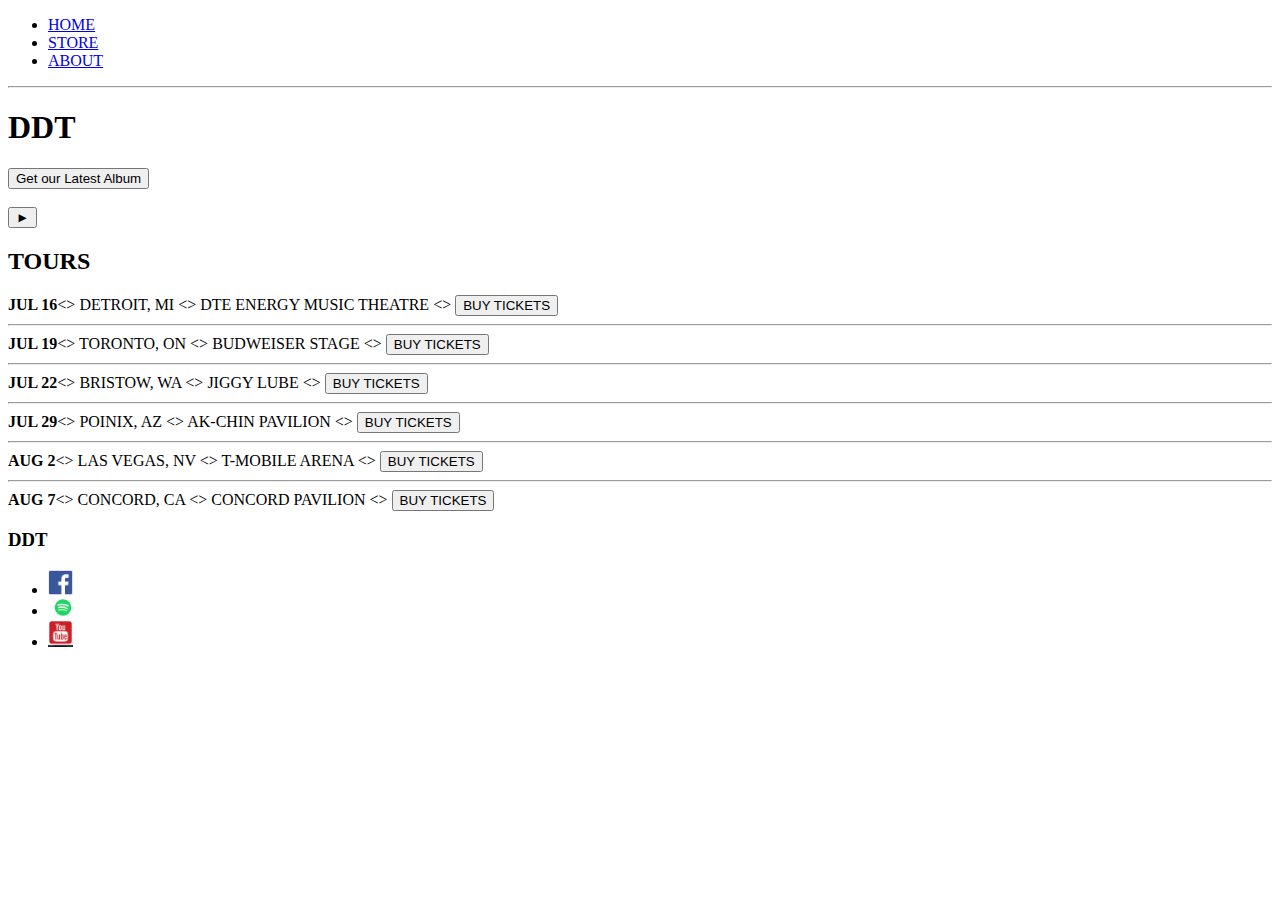
<file: DDT About/index.html>
<!DOCTYPE html>
<html lang="en">

<head>
    <title>DDT</title>
    <meta name="description" content="This is the description">
</head>

<body>
    <header>
        <nav>
            <ul>
                <li><a href="index.html">HOME</a></li>
                <li><a href="store.html">STORE</a></li>
                <li><a href="about.html">ABOUT</a></li>
            </ul>
        </nav>
        <hr>
        <h1>DDT</h1>
        <button type="button">Get our Latest Album</button>
        <br>
        <br>
        <!-- TODO: Find a suitable background image -->
        <button type="button">&#9658</button>
    </header>

    <section>
        <h2>TOURS</h2>
        <div>
            <div>
                <b>JUL 16</b>&lt;&gt;
                <span>DETROIT, MI</span> &lt;&gt;
                <span>DTE ENERGY MUSIC THEATRE</span> &lt;&gt;
                <button type="button">BUY TICKETS</button>
                <hr>
            </div>
            <div>
                <b>JUL 19</b>&lt;&gt;
                <span>TORONTO, ON</span> &lt;&gt;
                <span>BUDWEISER STAGE</span> &lt;&gt;
                <button type="button">BUY TICKETS</button>
                <hr>
            </div>
            <div>
                <b>JUL 22</b>&lt;&gt;
                <span>BRISTOW, WA</span> &lt;&gt;
                <span>JIGGY LUBE</span> &lt;&gt;
                <button type="button">BUY TICKETS</button>
                <hr>
            </div>
            <div>
                <b>JUL 29</b>&lt;&gt;
                <span>POINIX, AZ</span> &lt;&gt;
                <span>AK-CHIN PAVILION</span> &lt;&gt;
                <button type="button">BUY TICKETS</button>
                <hr>
            </div>
            <div>
                <b>AUG 2</b>&lt;&gt;
                <span>LAS VEGAS, NV</span> &lt;&gt;
                <span>T-MOBILE ARENA</span> &lt;&gt;
                <button type="button">BUY TICKETS</button>
                <hr>
            </div>
            <div>
                <b>AUG 7</b>&lt;&gt;
                <span>CONCORD, CA</span> &lt;&gt;
                <span>CONCORD PAVILION</span> &lt;&gt;
                <button type="button">BUY TICKETS</button>
            </div>
        </div>
    </section>

    <footer>
        <h3>DDT</h3>
        <ul>
            <li>
                <a href="https://facebook.com" target="_blank">
                    <img src="Images/Facebook Logo.png" width="25">
                </a>
            </li>
            <li>
                <a href="https://spotify.com" target="_blank">
                    <img src="Images/Spotify Logo.png" width="30">
                </a>
            </li>
            <li>
                <a href="https://youtube.com" target="_blank">
                    <img src="Images/Youtube Logo.png" width="25">
                </a>
            </li>
        </ul>
    </footer>
</body>

</html>
</file>
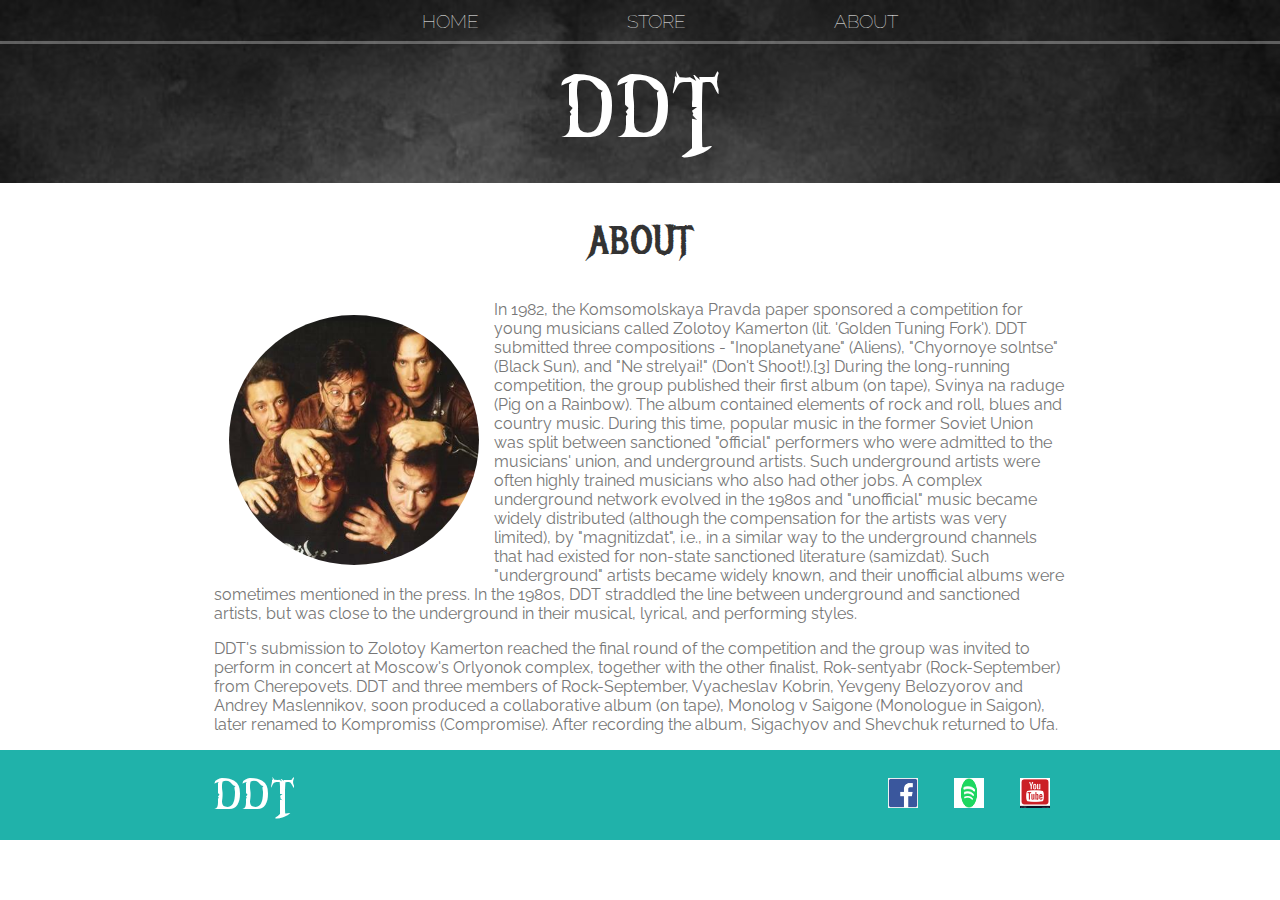
<file: DDT About/about.html>
<!DOCTYPE html>
<html lang="en">

<head>
    <title>DDT | About</title>
    <meta name="description" content="This is the description">
    <link rel="stylesheet" href="styles.css">
</head>

<body>
    <header class="main-header">
        <nav class="nav main-nav">
            <ul>
                <li><a href="index.html">HOME</a></li>
                <li><a href="store.html">STORE</a></li>
                <li><a href="about.html">ABOUT</a></li>
            </ul>
        </nav>
        <h1 class="band-name band-name-large">DDT</h1>

    </header>
    <section class="content-section container">
        <h2 class="section-header">ABOUT</h2>
        <img class="about-band-image" src="Images/DDT Band Members.png">
        <p>In 1982, the Komsomolskaya Pravda paper sponsored a competition for young musicians called Zolotoy Kamerton (lit. 'Golden Tuning Fork'). DDT submitted three compositions - "Inoplanetyane" (Aliens), "Chyornoye solntse" (Black Sun), and "Ne strelyai!"
            (Don't Shoot!).[3] During the long-running competition, the group published their first album (on tape), Svinya na raduge (Pig on a Rainbow). The album contained elements of rock and roll, blues and country music. During this time, popular
            music in the former Soviet Union was split between sanctioned "official" performers who were admitted to the musicians' union, and underground artists. Such underground artists were often highly trained musicians who also had other jobs. A
            complex underground network evolved in the 1980s and "unofficial" music became widely distributed (although the compensation for the artists was very limited), by "magnitizdat", i.e., in a similar way to the underground channels that had existed
            for non-state sanctioned literature (samizdat). Such "underground" artists became widely known, and their unofficial albums were sometimes mentioned in the press. In the 1980s, DDT straddled the line between underground and sanctioned artists,
            but was close to the underground in their musical, lyrical, and performing styles.</p>
        <p>DDT's submission to Zolotoy Kamerton reached the final round of the competition and the group was invited to perform in concert at Moscow's Orlyonok complex, together with the other finalist, Rok-sentyabr (Rock-September) from Cherepovets. DDT
            and three members of Rock-September, Vyacheslav Kobrin, Yevgeny Belozyorov and Andrey Maslennikov, soon produced a collaborative album (on tape), Monolog v Saigone (Monologue in Saigon), later renamed to Kompromiss (Compromise). After recording
            the album, Sigachyov and Shevchuk returned to Ufa.</p>
    </section>
    <footer class="main-footer">
        <div class="container main-footer-container">
            <h3 class="band-name">DDT</h3>
            <ul class="nav footer-nav">
                <li>
                    <a href="https://facebook.com" target="_blank">
                        <img src="Images/Facebook Logo.png" width="25">
                    </a>
                </li>
                <li>
                    <a href="https://spotify.com" target="_blank">
                        <img src="Images/Spotify Logo.png" width="30">
                    </a>
                </li>
                <li>
                    <a href="https://youtube.com" target="_blank">
                        <img src="Images/Youtube Logo.png" width="25">
                    </a>
                </li>
            </ul>
        </div>
    </footer>
</body>

</html>
</file>
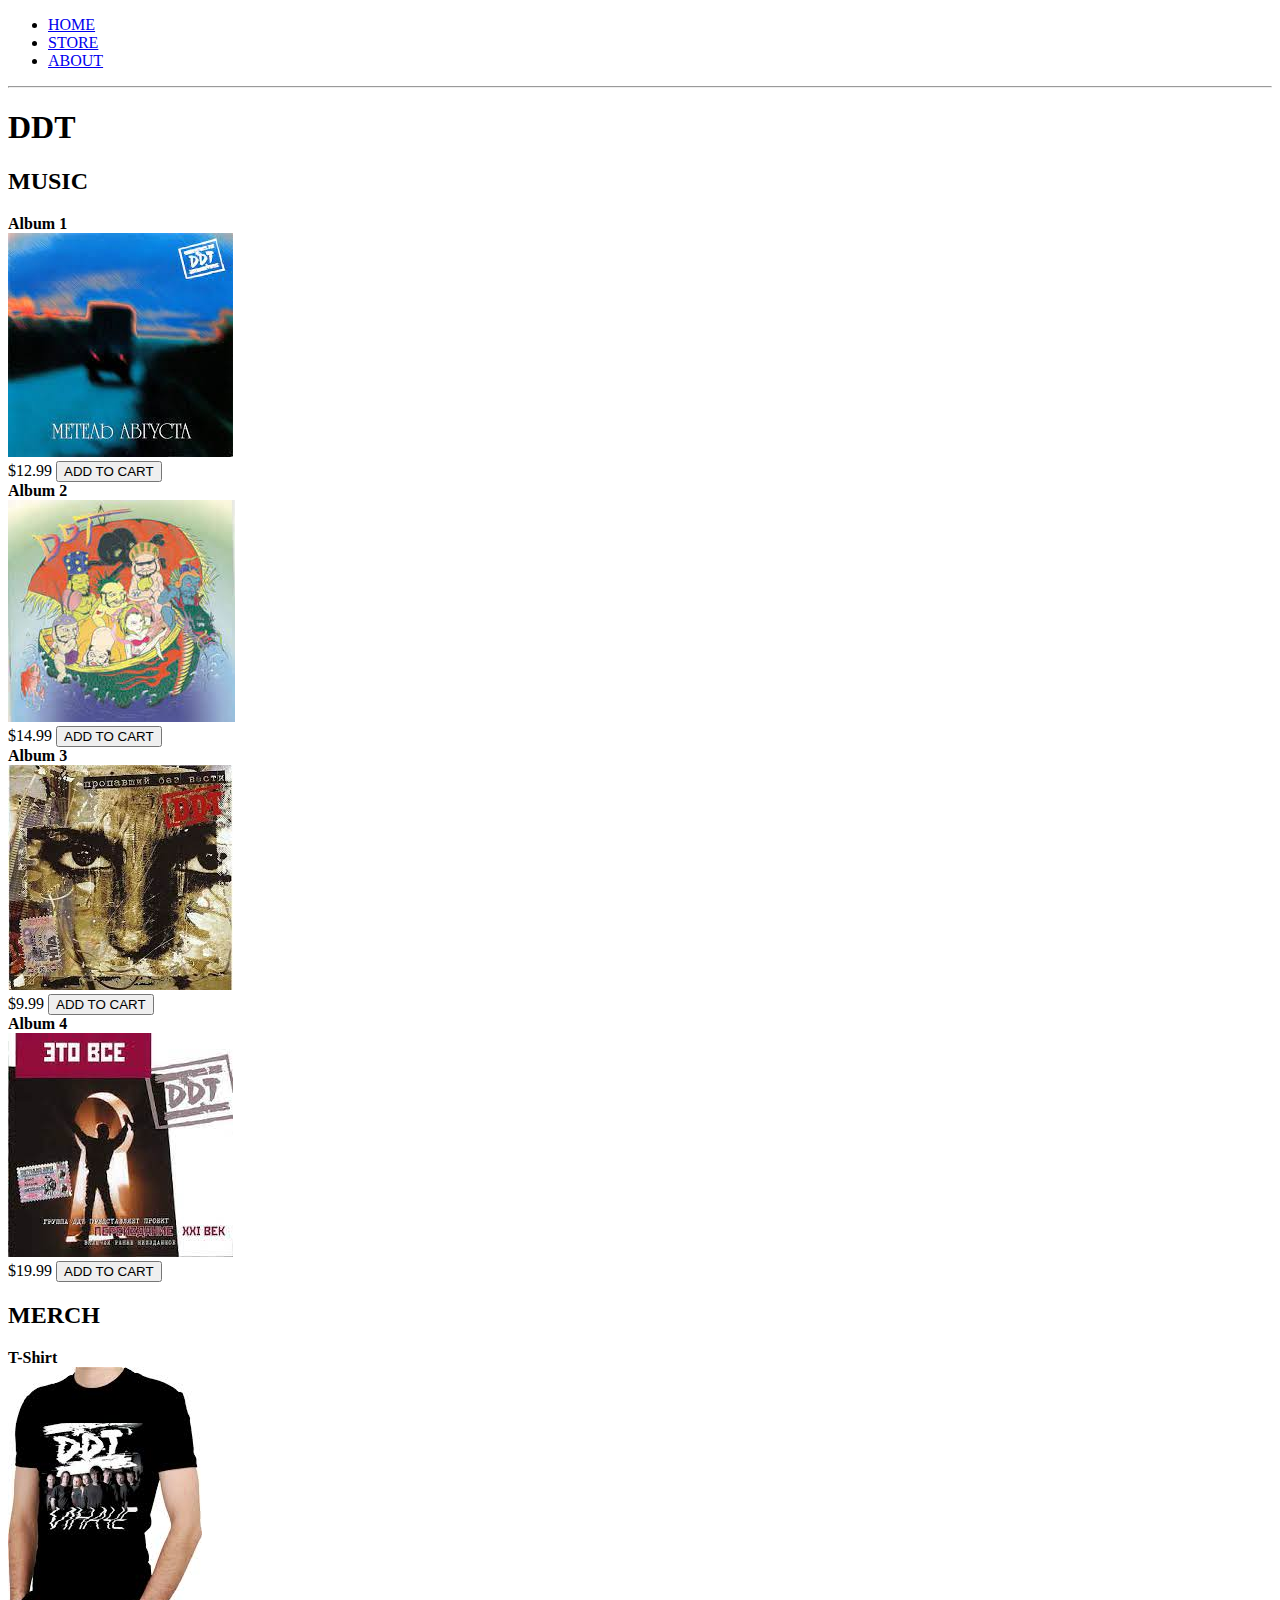
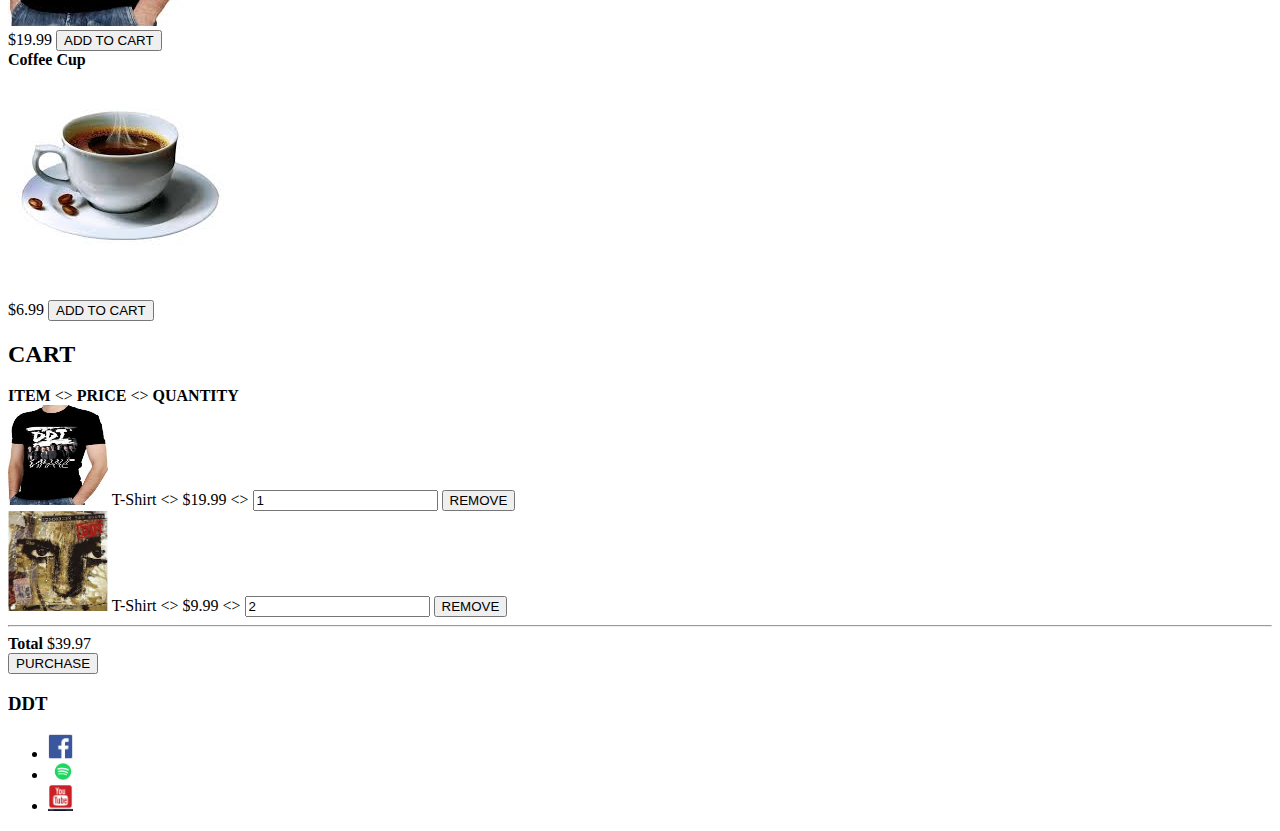
<file: DDT About/store.html>
<!DOCTYPE html>
<html lang="en">

<head>
    <title>DDT | Store</title>
    <meta name="description" content="This is the description">
</head>

<body>
    <header>
        <nav>
            <ul>
                <li><a href="index.html">HOME</a></li>
                <li><a href="store.html">STORE</a></li>
                <li><a href="about.html">ABOUT</a></li>
            </ul>
        </nav>
        <hr>
        <h1>DDT</h1>

    </header>
    <section>
        <h2>MUSIC</h2>
        <div>
            <div>
                <strong>Album 1</strong>
            </div>
            <img src="Images/Album1.png">
            <div>
                <span>$12.99</span>
                <button role="button">ADD TO CART</button>
                </button>
            </div>
        </div>
        <div>
            <div>
                <strong>Album 2</strong>
            </div>
            <img src="Images/Album2.png">
            <div>
                <span>$14.99</span>
                <button role="button">ADD TO CART</button>
                </button>
            </div>
        </div>
        <div>
            <div>
                <strong>Album 3</strong>
            </div>
            <img src="Images/Album3.png">
            <div>
                <span>$9.99</span>
                <button role="button">ADD TO CART</button>
                </button>
            </div>
        </div>
        <div>
            <div>
                <strong>Album 4</strong>
            </div>
            <img src="Images/Album4.png">
            <div>
                <span>$19.99</span>
                <button role="button">ADD TO CART</button>
                </button>
            </div>
        </div>
    </section>

    <section>
        <h2>MERCH</h2>
        <div>
            <div>
                <strong>T-Shirt</strong>
            </div>
            <img src="Images/T-Shirt.jpg">
            <div>
                <span>$19.99</span>
                <button role="button">ADD TO CART</button>
                </button>
            </div>
        </div>
        <div>
            <div>
                <strong>Coffee Cup</strong>
            </div>
            <img src="Images/Coffee Cup.png">
            <div>
                <span>$6.99</span>
                <button role="button">ADD TO CART</button>
                </button>
            </div>
        </div>
    </section>

    <section>
        <h2>CART</h2>
        <div>
            <strong>ITEM</strong> &lt;&gt;
            <strong>PRICE</strong> &lt;&gt;
            <strong>QUANTITY</strong>
        </div>
        <div>
            <img src="Images/T-Shirt.jpg" width="100" height="100">
            <span>T-Shirt</span> &lt;&gt;
            <span>$19.99</span> &lt;&gt;
            <input type="number" value="1">
            <button role="button">REMOVE</button>
        </div>
        <div>
            <img src="Images/Album3.png" width="100" height="100">
            <span>T-Shirt</span> &lt;&gt;
            <span>$9.99</span> &lt;&gt;
            <input type="number" value="2">
            <button role="button">REMOVE</button>
        </div>
        <hr>
        <div>
            <strong>Total</strong>
            <span>$39.97</span>
        </div>
        <div>
            <button role="button">PURCHASE</button>
        </div>
    </section>
    <footer>
        <h3>DDT</h3>
        <ul>
            <li>
                <a href="https://facebook.com" target="_blank">
                    <img src="Images/Facebook Logo.png" width="25">
                </a>
            </li>
            <li>
                <a href="https://spotify.com" target="_blank">
                    <img src="Images/Spotify Logo.png" width="30">
                </a>
            </li>
            <li>
                <a href="https://youtube.com" target="_blank">
                    <img src="Images/Youtube Logo.png" width="25">
                </a>
            </li>
        </ul>
    </footer>
</body>

</html>
</file>
<file: DDT About/styles.css>
@import url('https://fonts.googleapis.com/css?family=Raleway:300,400');
@import url('https://fonts.googleapis.com/css2?family=Metal+Mania&display=swap');
@font-face {
    font-family: "BOOTERZZ";
    src: url("Fonts/BOOTERZZ.ttf");
    font-weight: normal;
    font-style: normal;
}

* {
    box-sizing: border-box;
    font-family: Raleway;
    color: #777;
}

html,
body {
    margin: 0;
    padding: 0;
}

.nav ul {
    margin: 0;
}

.nav li {
    display: inline;
}

.nav a {
    display: inline-block;
    padding: .5em;
    color: white;
    text-decoration: none;
}

.main-nav {
    text-align: center;
    font-size: 1.2em;
    font-weight: lighter;
    border-bottom: solid rgba(255, 255, 255, .3);
}

.main-nav li {
    padding: 0 5%;
}

.nav a:hover {
    background-color: rgba(255, 255, 255, .3);
}

.main-header {
    background-color: rgba(0, 0, 0, .1);
    background-image: url(Images/HeaderBackground.jpg);
    background-blend-mode: multiply;
    background-size: cover;
    padding-bottom: 10px;
}

.band-name {
    text-align: center;
    margin: 0;
    font-size: 4em;
    font-family: "BOOTERZZ";
    font-weight: normal;
    color: white;
}

.band-name-large {
    font-size: 8em;
}

.content-section {
    margin: 1em;
}

.container {
    max-width: 900px;
    margin: 0 auto;
    padding: 0 1.5em;
}

.section-header {
    font-family: "Metal Mania";
    text-align: center;
    font-weight: normal;
    color: #333;
    font-size: 2.5em;
}

.about-band-image {
    float: left;
    height: 250px;
    width: 250px;
    margin: 15px;
    border-radius: 50%;
}

.main-footer {
    background-color: lightseagreen;
    color: white;
    padding: .25em 0;
}

.main-footer-container {
    display: flex;
    align-items: center;
}

.main-footer-container ul {
    flex-grow: 1;
    text-align: end;
}

.footer-nav li {
    padding: 0 .5em;
}

.footer-nav img {
    height: 30px;
    width: 30px;
}
</file>
